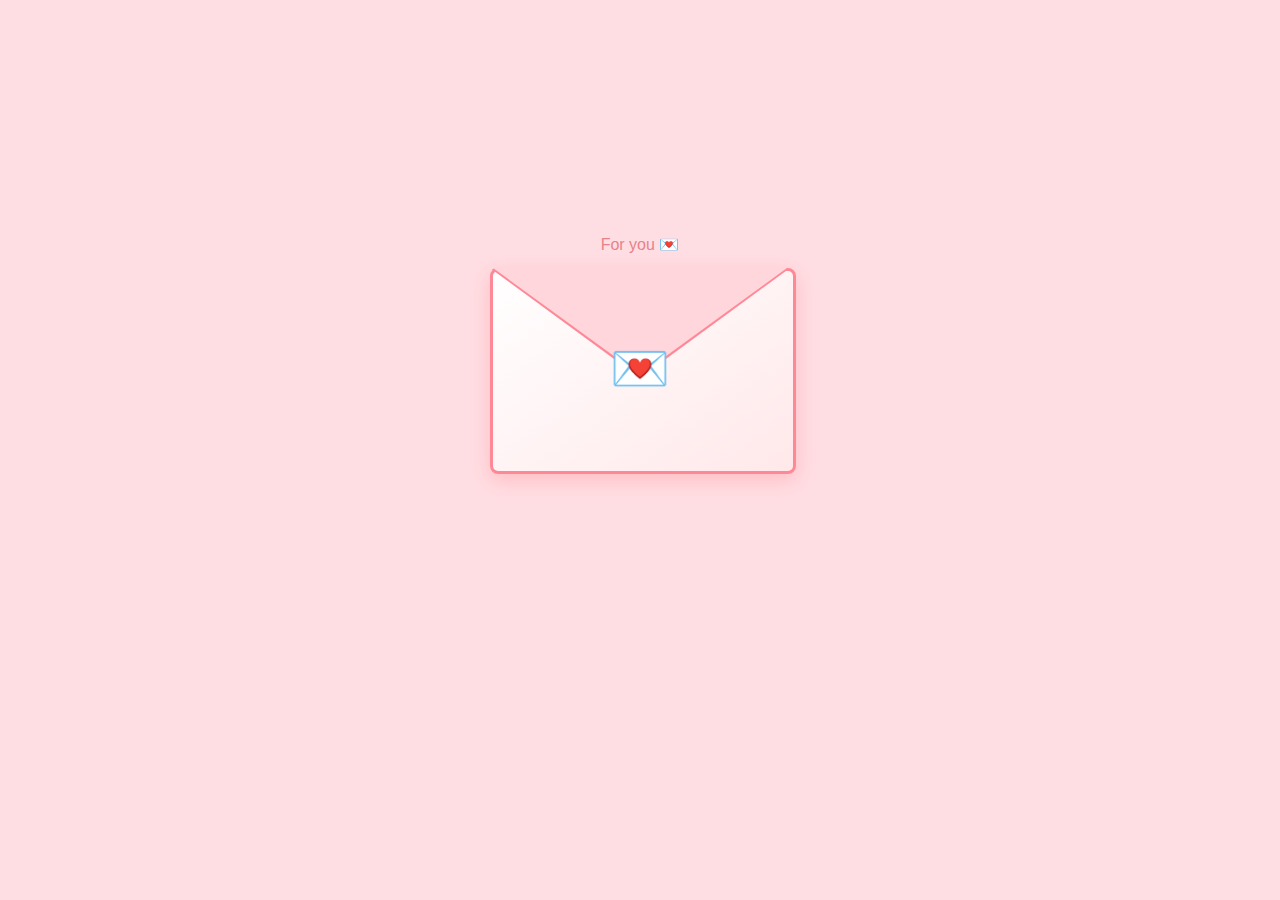
<file: index.html>
<!DOCTYPE htmii
<html lang="en">
<head>
    <meta charset="UTF-8">
    <meta name="viewport" content="width=device-width, initial-scale=1.0">
    <title>Valentine's Card</title>
    <!--<link rel="stylesheet" href="style.css">-->
    <!--<script src="script.js" defer></script>-->
    <style>
          body {
            text-align: center;
            font-family: Arial, sans-serif;
            padding: 20px;
            color: #FF6F77;
            background-color:#FFDEE3 ;
            /*FF8896*/
        }
        button {
            margin: 10px;
            padding: 10px 20px;
            font-size: 16px;
            cursor: pointer;
            background:#FF8896 ;
            border: solid 1px #C00000;
        }
        #displayCat,#grrr,#success {
            display: none;
            max-width: 500px;
            margin: 20px auto;
        }

        /* ===== YES REACTION ENHANCEMENTS ===== */
        @keyframes screenShake {
            0%, 100% { transform: translate(0); }
            10% { transform: translate(-8px, 5px); }
            20% { transform: translate(8px, -5px); }
            30% { transform: translate(-6px, -4px); }
            40% { transform: translate(6px, 4px); }
            50% { transform: translate(-4px, 6px); }
            60% { transform: translate(4px, -6px); }
            70% { transform: translate(-3px, 3px); }
            80% { transform: translate(3px, -3px); }
            90% { transform: translate(-1px, 1px); }
        }

        @keyframes heartFloat {
            0% { transform: translateY(0) rotate(0deg) scale(1); opacity: 1; }
            50% { opacity: 1; }
            100% { transform: translateY(-100vh) rotate(720deg) scale(0.3); opacity: 0; }
        }

        @keyframes pulseTitle {
            0%, 100% { transform: scale(1); }
            50% { transform: scale(1.15); }
        }

        @keyframes wiggleCat {
            0%, 100% { transform: rotate(0deg); }
            25% { transform: rotate(-8deg); }
            75% { transform: rotate(8deg); }
        }

        @keyframes zoomIn {
            0% { transform: scale(0) rotate(-15deg); opacity: 0; }
            60% { transform: scale(1.2) rotate(5deg); opacity: 1; }
            100% { transform: scale(1) rotate(0deg); opacity: 1; }
        }

        @keyframes bgFlash {
            0% { background-color: #FFDEE3; }
            15% { background-color: #ff9aa2; }
            30% { background-color: #FFB7C5; }
            45% { background-color: #ff6b81; }
            60% { background-color: #FFB7C5; }
            75% { background-color: #ff9aa2; }
            100% { background-color: #FFDEE3; }
        }

        .shaking { animation: screenShake 0.6s ease-in-out; }
        .bg-flash { animation: bgFlash 1.2s ease-in-out; }

        .success-title {
            animation: pulseTitle 0.8s ease-in-out infinite;
            display: inline-block;
        }

        .cat-wiggle {
            animation: wiggleCat 0.4s ease-in-out infinite, zoomIn 0.8s ease-out;
        }

        .heart-particle {
            position: fixed;
            font-size: 24px;
            pointer-events: none;
            z-index: 9999;
            animation: heartFloat 3s ease-in forwards;
        }

        /* ===== SAD / NO REACTION EFFECTS ===== */
        @keyframes sadShake {
            0%, 100% { transform: translate(0); }
            20% { transform: translate(-3px, 2px); }
            40% { transform: translate(3px, -2px); }
            60% { transform: translate(-2px, -1px); }
            80% { transform: translate(2px, 1px); }
        }

        @keyframes sadBgFlash {
            0% { background-color: #FFDEE3; }
            30% { background-color: #d4d4d4; }
            60% { background-color: #b8c6db; }
            100% { background-color: #FFDEE3; }
        }

        @keyframes tearFall {
            0% { transform: translateY(-10vh) scale(1); opacity: 1; }
            80% { opacity: 0.7; }
            100% { transform: translateY(110vh) scale(0.5); opacity: 0; }
        }

        @keyframes sadBounce {
            0%, 100% { transform: translateY(0); }
            30% { transform: translateY(-8px); }
            50% { transform: translateY(4px); }
            70% { transform: translateY(-3px); }
        }

        .sad-shaking { animation: sadShake 0.4s ease-in-out; }
        .sad-bg { animation: sadBgFlash 1s ease-in-out; }

        .sad-particle {
            position: fixed;
            top: -30px;
            pointer-events: none;
            z-index: 9998;
            animation: tearFall 3s linear forwards;
        }

        .sad-bounce {
            animation: sadBounce 0.5s ease-in-out;
        }

        /* ===== ENVELOPE / CARD ===== */
        .envelope-wrapper {
            display: flex;
            flex-direction: column;
            align-items: center;
            justify-content: center;
            min-height: 70vh;
        }

        .envelope-hint {
            font-size: 1rem;
            color: #e8828a;
            margin-bottom: 14px;
            animation: pulseTitle 1.5s ease-in-out infinite;
        }

        .envelope {
            position: relative;
            width: 300px;
            height: 200px;
            cursor: pointer;
            perspective: 800px;
        }

        .envelope-body {
            position: absolute;
            width: 100%;
            height: 100%;
            background: linear-gradient(145deg, #fff 0%, #ffe8ea 100%);
            border-radius: 8px;
            border: 3px solid #FF8896;
            box-shadow: 0 6px 20px rgba(255, 111, 119, 0.3);
            z-index: 1;
        }

        /* Heart seal on the envelope */
        .envelope-seal {
            position: absolute;
            top: 50%;
            left: 50%;
            transform: translate(-50%, -50%);
            font-size: 3rem;
            z-index: 5;
            transition: opacity 0.3s, transform 0.3s;
        }

        /* Flap (triangle) */
        .envelope-flap {
            position: absolute;
            top: 0;
            left: 0;
            width: 0;
            height: 0;
            border-left: 150px solid transparent;
            border-right: 150px solid transparent;
            border-top: 110px solid #FF8896;
            z-index: 4;
            transform-origin: top center;
            transition: transform 0.6s ease-in-out;
            border-radius: 6px 6px 0 0;
        }

        .envelope-flap-inner {
            position: absolute;
            top: 0;
            left: 0;
            width: 0;
            height: 0;
            border-left: 147px solid transparent;
            border-right: 147px solid transparent;
            border-top: 107px solid #ffd6db;
            z-index: 4;
            transform-origin: top center;
            transition: transform 0.6s ease-in-out;
            left: 3px;
        }

        /* Letter inside */
        .envelope-letter {
            position: absolute;
            top: 10px;
            left: 10px;
            right: 10px;
            bottom: 10px;
            background: #fff;
            border-radius: 6px;
            border: 2px solid #ffb3b8;
            display: flex;
            flex-direction: column;
            align-items: center;
            justify-content: center;
            z-index: 0;
            opacity: 0;
            transform: translateY(0);
            transition: transform 0.8s ease-out 0.3s, opacity 0.5s ease-out 0.3s;
            padding: 10px;
        }

        .envelope-letter p {
            font-size: 0.85rem;
            color: #C00000;
            margin: 0;
            font-weight: bold;
            font-family: Georgia, serif;
        }

        /* Opened state */
        .envelope.opened .envelope-flap,
        .envelope.opened .envelope-flap-inner {
            transform: rotateX(180deg);
        }

        .envelope.opened .envelope-seal {
            opacity: 0;
            transform: translate(-50%, -50%) scale(0);
        }

        .envelope.opened .envelope-letter {
            opacity: 1;
            transform: translateY(-120px);
            z-index: 6;
        }

        /* Question area - hidden until envelope opened */
        #questionArea {
            display: none;
            animation: zoomIn 0.5s ease-out;
            min-height: 70vh;
            display: none;
            flex-direction: column;
            align-items: center;
            justify-content: center;
        }

        @keyframes fadeSlideUp {
            0% { opacity: 0; transform: translateY(30px); }
            100% { opacity: 1; transform: translateY(0); }
        }
	</style>
</head>
<body>
    <!-- Envelope -->
    <div class="envelope-wrapper" id="envelopeWrapper">
        <p class="envelope-hint">For you 💌</p>
        <div class="envelope" id="envelope" onclick="openEnvelope()">
            <div class="envelope-flap"></div>
            <div class="envelope-flap-inner"></div>
            <div class="envelope-seal">💌</div>
            <div class="envelope-body"></div>
            <div class="envelope-letter">
                <p>I have something<br>to ask you...</p>
            </div>
        </div>
    </div>

    <!-- Question + buttons (hidden until envelope opens) -->
    <div id="questionArea">
        <div id="question"><h1>Will you be my Valentine?</h1></div>
        <p id="guiltText" style="display:none; font-size:1.1rem; color:#C00000; margin:0 0 10px; font-style:italic;"></p>
        <img id="sadCatImg" style="display:none; max-width:280px; border-radius:12px; margin:0 auto 15px;" alt="sad cat">
        <div>
            <button id="yesBtn">Yes</button>
            <button id="noBtn">No</button>
        </div>
    </div>
    
    <div id="success" style=" font-size: 35px;">
        <h1 id="thankYou">Thank you😻</h1>
    <img id="displayCat" alt="cat image">
        <audio id="grrr" controls>
            <source src="https://raw.githubusercontent.com/Traumerei-lrv/Valentines/main/assests/sounds/romantic.mp3" type="audio/mpeg">
            Your browser does not support the audio element.
        </audio>

        <br>
         <button onclick="window.location.href='date.html'" id="moreBtn">Click me</button>
    </div>

    
    <!--<img id="catImage" src="https://media1.tenor.com/m/2pIAmP3j1GwAAAAC/slap-table-green-alien-cat-angry.gif" alt="cat angry">-->

    <script>
        const moreBtn = document.getElementById('moreBtn');
        const displayCat = document.getElementById('displayCat');
        const displayAudio = document.getElementById('grrr');
        const yesBtn = document.getElementById('yesBtn');
        const noBtn = document.getElementById('noBtn');
        const question = document.getElementById('question');
        const successMessage = document.getElementById('success');
        const questionArea = document.getElementById('questionArea');

        function openEnvelope() {
            const envelope = document.getElementById('envelope');
            if (envelope.classList.contains('opened')) return;
            envelope.classList.add('opened');

            // After the letter rises and flap opens, show the question
            setTimeout(() => {
                document.getElementById('envelopeWrapper').style.display = 'none';
                questionArea.style.display = 'flex';
            }, 1500);
        }

        function hideElements() {
            noBtn.style.display = 'none';
            yesBtn.style.display = 'none';
            question.style.display = 'none';
            questionArea.style.display = 'none';
        }

        function removeAds() {
            const fakeAds = document.querySelectorAll('#fake_ads');
            fakeAds.forEach(ad => ad.remove());
        }

        function kuringRandom() {
            showFakeAd();

            // Sad screen effects
            document.body.classList.add('sad-shaking', 'sad-bg');
            setTimeout(() => document.body.classList.remove('sad-shaking', 'sad-bg'), 1000);

            // Spawn falling tears / broken hearts
            spawnSadParticles(15);

            const sadCats = [
                "assests/gif/cat/sadCat1.webp",
                "assests/gif/cat/sadCat2.gif",
                "assests/gif/cat/sadCat3.gif",
                "assests/gif/cat/sadCat4.webp",
                "assests/gif/cat/sadCat5.gif",
                "assests/gif/cat/sadCat6.webp",
                "assests/gif/cat/sadCat7.gif"
            ];

            const guiltMessages = [
                "Are you sure? 🥺",
                "Please reconsider... 😿",
                "You're breaking my heart! 💔",
                "I promise I'll be good! 🙏",
                "Don't do this to me... 😭",
                "I'll wait forever for you! ⏳",
                "PLEASE SAY YES!!! 😱"
            ];

            // Track how many times No was clicked
            if (!window.noClickCount) window.noClickCount = 0;
            window.noClickCount++;

            // 1. Show sad cat (cycle through them)
            const catIndex = Math.min(window.noClickCount - 1, sadCats.length - 1);
            const sadCatImg = document.getElementById('sadCatImg');
            sadCatImg.src = sadCats[catIndex];
            sadCatImg.style.display = 'block';
            sadCatImg.classList.remove('sad-bounce');
            void sadCatImg.offsetWidth; // force reflow
            sadCatImg.classList.add('sad-bounce');

            // 2. Show guilt trip message
            const msgIndex = Math.min(window.noClickCount - 1, guiltMessages.length - 1);
            const guiltText = document.getElementById('guiltText');
            guiltText.textContent = guiltMessages[msgIndex];
            guiltText.style.display = 'block';

            // 3. Grow the Yes button
            const scale = 1 + (window.noClickCount * 0.3);
            yesBtn.style.transform = 'scale(' + scale + ')';
            yesBtn.style.transition = 'transform 0.3s ease';
            yesBtn.style.zIndex = '100';

            // 4. Shrink the No button
            const noScale = Math.max(0.3, 1 - (window.noClickCount * 0.12));
            noBtn.style.transform = 'scale(' + noScale + ')';
            noBtn.style.transition = 'transform 0.3s ease, top 0.3s ease, left 0.3s ease';

            // 5. Make No button run away (random position)
            noBtn.style.position = 'fixed';
            noBtn.style.top = Math.random() * 70 + 10 + '%';
            noBtn.style.left = Math.random() * 70 + 10 + '%';
            noBtn.style.zIndex = '999';
        }

        function spawnSadParticles(count) {
            const sadEmojis = ['💧', '💔', '😢', '😿', '🫣', '☔', '💨'];
            for (let i = 0; i < count; i++) {
                const p = document.createElement('div');
                p.className = 'sad-particle';
                p.textContent = sadEmojis[Math.floor(Math.random() * sadEmojis.length)];
                p.style.left = Math.random() * 100 + 'vw';
                p.style.fontSize = (18 + Math.random() * 24) + 'px';
                p.style.animationDuration = (2 + Math.random() * 2.5) + 's';
                p.style.animationDelay = Math.random() * 0.6 + 's';
                document.body.appendChild(p);
                setTimeout(() => p.remove(), 5000);
            }
        }
        
        noBtn.addEventListener('click', kuringRandom);
        yesBtn.addEventListener('click', function(){
            // Screen shake
            document.body.classList.add('shaking', 'bg-flash');
            setTimeout(() => document.body.classList.remove('shaking', 'bg-flash'), 1200);

            // Spray hearts everywhere
            spawnHearts(30);

            // Small delay for dramatic effect
            setTimeout(() => {
                displayCat.src = "https://raw.githubusercontent.com/Traumerei-lrv/Valentines/main/assests/gif/cat/freaky.gif";
                hideElements();
                removeAds();
                displayAudio.play();
                displayCat.style.display = 'block';
                displayAudio.style.display = 'block';
                successMessage.style.display = 'block';

                // Animate the cat image
                displayCat.classList.add('cat-wiggle');
                setTimeout(() => displayCat.classList.remove('cat-wiggle'), 3000);

                // Pulsing title
                document.getElementById('thankYou').classList.add('success-title');

                // Keep spawning hearts for a bit
                let rounds = 0;
                const heartInterval = setInterval(() => {
                    spawnHearts(8);
                    rounds++;
                    if (rounds > 5) clearInterval(heartInterval);
                }, 800);
            }, 400);
        });

        function spawnHearts(count) {
            const hearts = ['❤️', '💕', '💖', '💗', '💘', '😻', '🫶', '💋', '🔥'];
            for (let i = 0; i < count; i++) {
                const heart = document.createElement('div');
                heart.className = 'heart-particle';
                heart.textContent = hearts[Math.floor(Math.random() * hearts.length)];
                heart.style.left = Math.random() * 100 + 'vw';
                heart.style.top = (80 + Math.random() * 20) + 'vh';
                heart.style.fontSize = (16 + Math.random() * 28) + 'px';
                heart.style.animationDuration = (2 + Math.random() * 3) + 's';
                heart.style.animationDelay = Math.random() * 0.5 + 's';
                document.body.appendChild(heart);
                setTimeout(() => heart.remove(), 4000);
            }
        }
        
    function showFakeAd() {
        const ads = [
            "🔥HOT SINGLES IN YOUR AREA!🔥",
            "💊DOCTORS HATE THIS TRICK!💊",
            "🎰YOU WON $1,000,000!!! CLICK HERE🎰",
            "📱YOUR PHONE HAS 99 VIRUSES!!!📱",
            "🏆Congratulations! You're the 1,000,000th visitor!🏆",
            "💎Get rich quick with this one simple trick!💎",
            "🐱Click here for a surprise!🐱",
            "🔥LONELY MILFS IN YOUR AREA!🔥"
        ];
    
        const ad = document.createElement('div');
        ad.innerHTML = `
            <div id="fake_ads"style="position:fixed; top:${Math.random()*60}%; left:${Math.random()*60}%;
                background: linear-gradient(yellow, orange); border: 3px solid red;
                padding: 20px; z-index: 9999; border-radius: 10px; max-width: 250px;
                box-shadow: 5px 5px 15px rgba(0,0,0,0.3); cursor: pointer;">
                <span style="float:right; font-weight:bold;" onclick="this.parentElement.parentElement.remove()">✖</span>
                <p style="font-weight:bold; color:red; margin:0;">${ads[Math.floor(Math.random() * ads.length)]}</p>
            </div>
        `;
        document.body.appendChild(ad);
    }
    </script>
</body>
</html>
</file>
<file: style.css>
body {
    text-align: center;
    font-family: 'Segoe UI', Tahoma, Geneva, Verdana, sans-serif;
    padding: 20px;
    color: #FF6F77;
    background:
        radial-gradient(circle at 18% 12%, rgba(255, 255, 255, 0.6), transparent 34%),
        radial-gradient(circle at 86% 88%, rgba(255, 206, 218, 0.5), transparent 42%),
        linear-gradient(160deg, #ffe9ef 0%, #ffd6e2 52%, #ffc9da 100%);
    min-height: 100vh;
}

button {
    margin: 10px;
    padding: 10px 20px;
    font-size: 16px;
    cursor: pointer;
    background: #FF8896;
    border: solid 1px #C00000;
}

#displayCat,
#success {
    display: none;
    max-width: 500px;
    margin: 20px auto;
}

@keyframes heartFloat {
    0% {
        transform: translateY(0) rotate(0deg) scale(1);
        opacity: 1;
    }

    50% {
        opacity: 1;
    }

    100% {
        transform: translateY(-100vh) rotate(720deg) scale(0.3);
        opacity: 0;
    }
}

@keyframes pulseTitle {

    0%,
    100% {
        transform: scale(1);
    }

    50% {
        transform: scale(1.15);
    }
}

.success-title {
    animation: pulseTitle 0.8s ease-in-out infinite;
    display: inline-block;
}

#success {
    background: #fff5f7;
    border: 2px solid #FF8896;
    border-radius: 18px;
    padding: 26px 20px;
    box-shadow: 0 12px 28px rgba(192, 0, 0, 0.12);
}

#thankYou {
    margin: 0 0 14px;
    color: #C00000;
    font-size: clamp(2rem, 4.8vw, 3.2rem);
    letter-spacing: 0.5px;
    line-height: 1.1;
    text-shadow: 0 2px 0 rgba(255, 255, 255, 0.9);
}

#displayCat {
    border-radius: 14px;
    box-shadow: 0 10px 20px rgba(0, 0, 0, 0.14);
}

#questionArea {
    display: flex;
    min-height: 70vh;
    flex-direction: column;
    align-items: center;
    justify-content: center;
    gap: 12px;
}

#question {
    background: rgba(255, 255, 255, 0.92);
    border: 1px solid rgba(191, 88, 122, 0.22);
    border-radius: 20px;
    padding: 22px 24px;
    box-shadow: 0 16px 28px rgba(176, 60, 98, 0.16);
    max-width: 560px;
}

#question h1 {
    margin: 0;
    font-size: clamp(1.8rem, 4.4vw, 2.8rem);
    color: #9a1f4b;
    line-height: 1.15;
    letter-spacing: 0.2px;
    font-family: Georgia, 'Times New Roman', serif;
}

#guiltText {
    display: none;
    font-size: 1.05rem;
    color: #9f254e;
    margin: 0;
    font-style: italic;
    background: rgba(255, 255, 255, 0.72);
    padding: 8px 12px;
    border-radius: 12px;
}

#sadCatImg {
    display: none;
    max-width: 290px;
    border-radius: 14px;
    margin: 0 auto 8px;
    border: 3px solid rgba(255, 255, 255, 0.8);
    box-shadow: 0 12px 26px rgba(0, 0, 0, 0.18);
}

.question-actions {
    display: flex;
    align-items: center;
    justify-content: center;
    gap: 14px;
    min-height: 58px;
}

#yesBtn,
#noBtn,
#moreBtn {
    border-radius: 999px;
    border: 1px solid #a12f58;
    padding: 11px 26px;
    font-size: 1rem;
    font-weight: 700;
    letter-spacing: 0.2px;
    color: #fff;
    box-shadow: 0 8px 16px rgba(176, 60, 98, 0.24);
    transition: transform 0.18s ease, box-shadow 0.18s ease, filter 0.2s ease;
}

#yesBtn,
#moreBtn {
    background: linear-gradient(140deg, #d84a79, #b83567);
}

#noBtn {
    background: linear-gradient(140deg, #d18ca2, #b86a84);
}

#yesBtn:hover,
#noBtn:hover,
#moreBtn:hover {
    transform: translateY(-2px);
    box-shadow: 0 12px 20px rgba(176, 60, 98, 0.3);
    filter: brightness(1.03);
}

.heart-particle {
    position: fixed;
    font-size: 24px;
    pointer-events: none;
    z-index: 9999;
    animation: heartFloat 3s ease-in forwards;
}

@keyframes tearFall {
    0% {
        transform: translateY(-10vh) scale(1);
        opacity: 1;
    }

    80% {
        opacity: 0.7;
    }

    100% {
        transform: translateY(110vh) scale(0.5);
        opacity: 0;
    }
}

@keyframes sadBounce {

    0%,
    100% {
        transform: translateY(0);
    }

    30% {
        transform: translateY(-8px);
    }

    50% {
        transform: translateY(4px);
    }

    70% {
        transform: translateY(-3px);
    }
}


.sad-particle {
    position: fixed;
    top: -30px;
    pointer-events: none;
    z-index: 9998;
    animation: tearFall 3s linear forwards;
}

.sad-bounce {
    animation: sadBounce 0.5s ease-in-out;
}
#volumeNotice {
    position: fixed;
    top: 0;
    left: 0;
    width: 100%;
    background: rgba(255, 111, 119, 0.9);
    color: white;
    text-align: center;
    padding: 10px;
    font-size: 15px;
    font-weight: bold;
    z-index: 10000;
    box-sizing: border-box;
}

#dismissNotice {
    cursor: pointer;
    margin-left: 12px;
    font-weight: bold;
}
</file>
